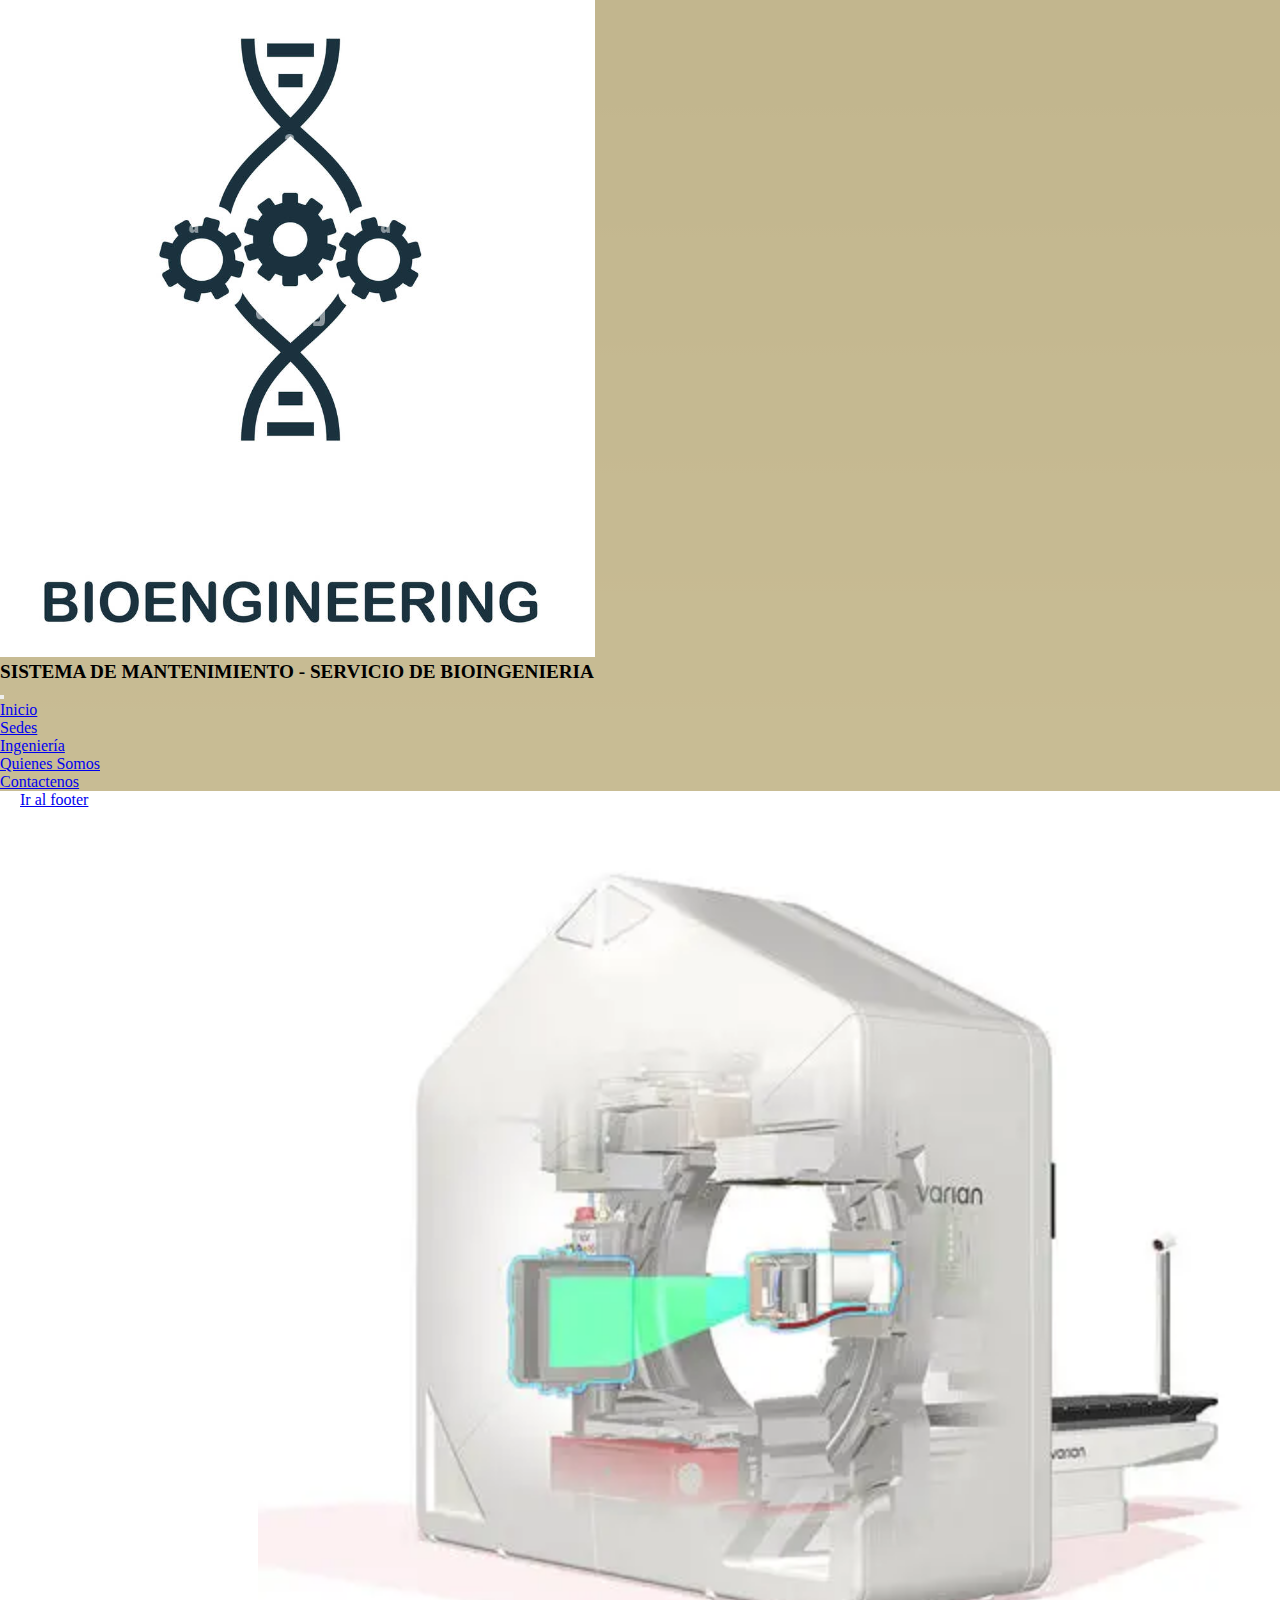
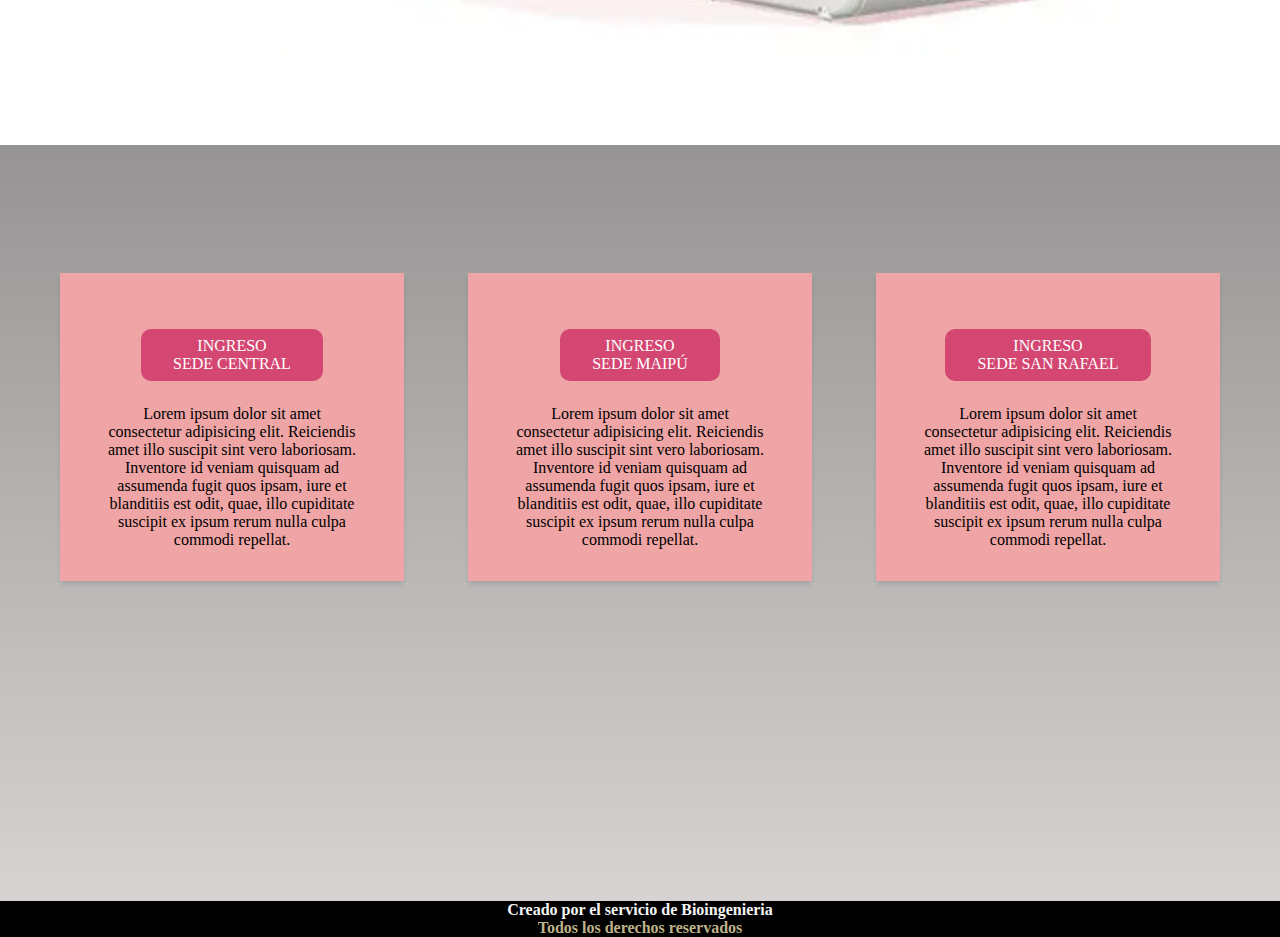
<file: index.html>
<!---->
<!DOCTYPE html>
<html lang="en">
<head>
    <meta charset="UTF-8">
    <meta http-equiv="X-UA-Compatible" content="IE=edge">
    <meta name="viewport" content="width=device-width, initial-scale=1.0">
    
<!-- TIPOGRAFIA -->
<link rel="preconnect" href="https://fonts.googleapis.com">
<link rel="preconnect" href="https://fonts.gstatic.com" crossorigin>
<link href="https://fonts.googleapis.com/css2?family=Roboto:wght@100;900&display=swap" rel="stylesheet">

<!-- CSS Bootstrap-->

<link href="https://cdn.jsdelivr.net/npm/bootstrap@5.2.0/dist/css/bootstrap.min.css" rel="stylesheet" integrity="sha384-gH2yIJqKdNHPEq0n4Mqa/HGKIhSkIHeL5AyhkYV8i59U5AR6csBvApHHNl/vI1Bx" crossorigin="anonymous">
      
<!-- Mi CSS -->
<link rel="stylesheet" href="css/styles.css">
<title>Septima_Entrega</title>

</head>
<body>
    
<!-- CUERPO DE MI HTML -->
<!-- Header -->
    <header class="container">
        <div class="row">
            <nav class="navbar navbar-expand-lg bg-menu">
                <div class="container-fluid">
                <a class="navbar-brand" href="">
                    <img src="images/logo.PNG" class="w-25" alt="Logo">
                </a>
                <h1 class="ecbz">
                    SISTEMA DE MANTENIMIENTO - SERVICIO DE BIOINGENIERIA
                </h1>
                <button class="navbar-toggler" type="button" data-bs-toggle="collapse" data-bs-target="#navbarSupportedContent" aria-controls="navbarSupportedContent" aria-expanded="false" aria-label="Toggle navigation">
                    <span class="navbar-toggler-icon"></span>
                </button>
                <div class="collapse navbar-collapse" id="navbarSupportedContent">
                    <ul class="navbar-nav me-auto mb-2 mb-lg-0">
                    <li class="nav-item">
                        <a class="nav-link" href="index.html">Inicio</a>
                    </li>
                    <li class="nav-item">
                        <a class="nav-link" href="pages/sedes.html">Sedes</a>
                    </li>
                    <li class="nav-item">
                        <a class="nav-link" href="pages/ingenieria.html">Ingeniería</a>
                    </li>
                    <li class="nav-item">
                        <a class="nav-link" href="pages/quienesSomos.html">Quienes Somos</a>
                    </li>
                    <li class="nav-item">
                        <a class="nav-link" href="pages/contactenos.html">Contactenos</a>
                    </li>
                    </ul>
                </div>
                </div>
            </nav>
        </div>
    </header>  
        
    <!-- Main Pagina Principal-->     

        <div class="main_ppal">
            <main>
                <div class="link">
                    <a href="#pie-de-pag">Ir al footer</a>
                </div> 
                
                <div class="imagen-p">
                    <img src="images/70440-13186156.webp" alt=" imagen de halcyon">
                </div>
            </main>
        </div>

    <!--Section Pagina Principal-->  
        
        <div class="section_ppal">
            <section class="tarjetas">
                <div class="tarjetas__caja">
                    <div class="tarjetas__btn"> Ingreso <br> Sede Central </div>
                    <p>Lorem ipsum dolor sit amet consectetur adipisicing elit. Reiciendis amet illo suscipit sint vero laboriosam. Inventore id veniam quisquam ad assumenda fugit quos ipsam, iure et blanditiis est odit, quae, illo cupiditate suscipit ex ipsum rerum nulla culpa commodi repellat.</p>
                </div>
                <div class="tarjetas__caja">
                    <div class="tarjetas__btn"> Ingreso <br> Sede Maipú   </div>
                    <p>Lorem ipsum dolor sit amet consectetur adipisicing elit. Reiciendis amet illo suscipit sint vero laboriosam. Inventore id veniam quisquam ad assumenda fugit quos ipsam, iure et blanditiis est odit, quae, illo cupiditate suscipit ex ipsum rerum nulla culpa commodi repellat.</p>
                </div>
                <div class="tarjetas__caja">
                    <div class="tarjetas__btn">Ingreso <br> Sede San Rafael </div>
                    <p>Lorem ipsum dolor sit amet consectetur adipisicing elit. Reiciendis amet illo suscipit sint vero laboriosam. Inventore id veniam quisquam ad assumenda fugit quos ipsam, iure et blanditiis est odit, quae, illo cupiditate suscipit ex ipsum rerum nulla culpa commodi repellat.</p>
                </div>
            </section>
        </div>

    <!-- Footer Gral-->    

        <div class="foot">
            <footer id="pie-de-pag"> 
                <h3> Creado por el servicio de Bioingenieria </h3>
                <h4>Todos los derechos reservados </h4>
            </footer>
        </div>
    </div>
    
<!-- LINK DE JS Bootstrap -->
<!-- JavaScript Bundle with Popper -->
<script src="https://cdn.jsdelivr.net/npm/bootstrap@5.2.0/dist/js/bootstrap.bundle.min.js" integrity="sha384-A3rJD856KowSb7dwlZdYEkO39Gagi7vIsF0jrRAoQmDKKtQBHUuLZ9AsSv4jD4Xa" crossorigin="anonymous"></script>

</body>
</html>
</file>
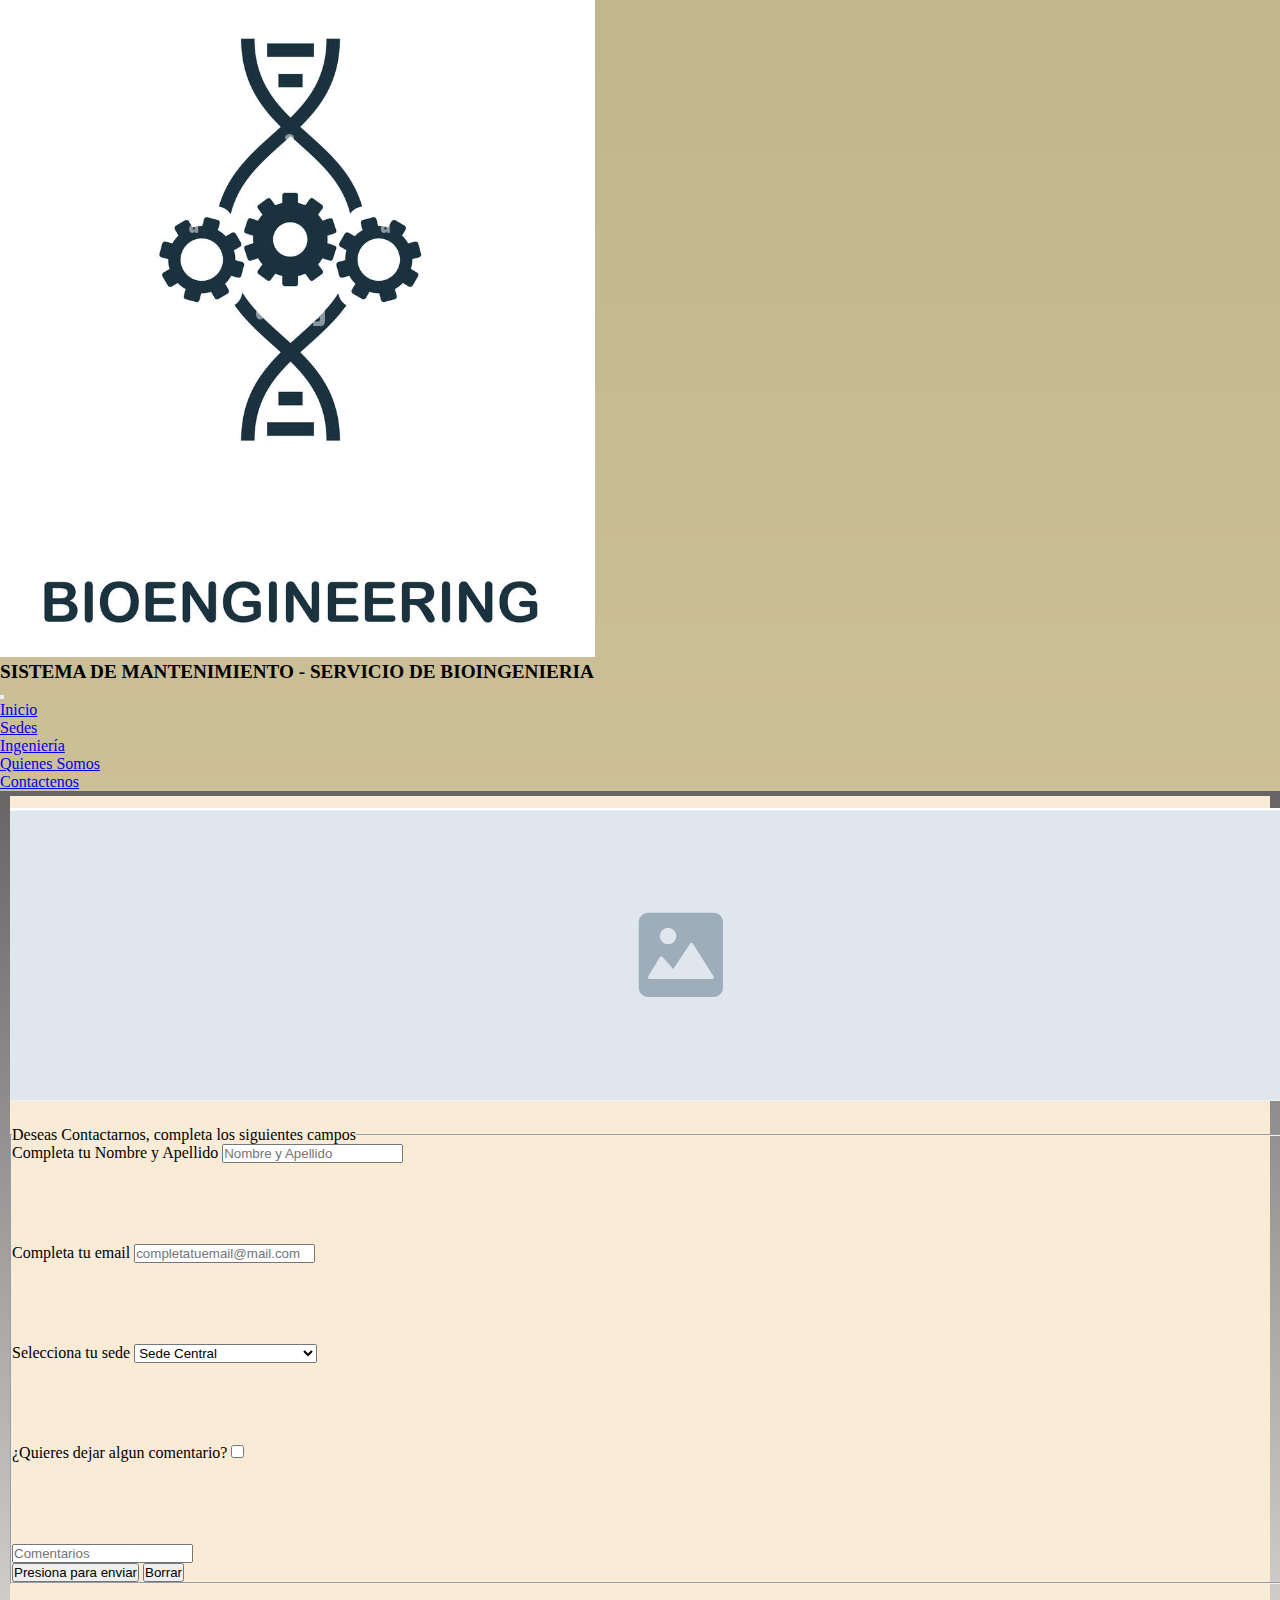
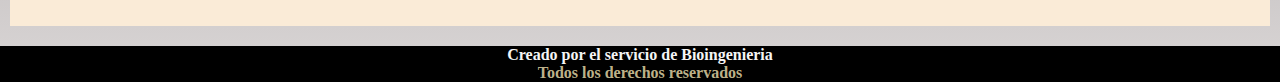
<file: pages/contactenos.html>
<!DOCTYPE html>
<html lang="en">
<head>
    <meta charset="UTF-8">
    <meta http-equiv="X-UA-Compatible" content="IE=edge">
    <meta name="viewport" content="width=device-width, initial-scale=1.0">


<!-- CSS Bootstrap-->
<link href="https://cdn.jsdelivr.net/npm/bootstrap@5.2.0/dist/css/bootstrap.min.css" rel="stylesheet" integrity="sha384-gH2yIJqKdNHPEq0n4Mqa/HGKIhSkIHeL5AyhkYV8i59U5AR6csBvApHHNl/vI1Bx" crossorigin="anonymous">
      
<!-- Mi CSS -->
<link rel="stylesheet" href="../css/styles.css">
<title>Contactenos-SitemaMantenimiento</title>

</head>
<body>
<!-- CUERPO DE MI HTML -->
<!-- Header -->
<header class="container">
    <div class="row">
        <nav class="navbar navbar-expand-lg bg-menu">
            <div class="container-fluid">
            <a class="navbar-brand" href="">
                <img src="../images/logo.PNG" class="w-25" alt="Logo">
            </a>
            <h1 class="ecbz">
                SISTEMA DE MANTENIMIENTO - SERVICIO DE BIOINGENIERIA
            </h1>
            <button class="navbar-toggler" type="button" data-bs-toggle="collapse" data-bs-target="#navbarSupportedContent" aria-controls="navbarSupportedContent" aria-expanded="false" aria-label="Toggle navigation">
                <span class="navbar-toggler-icon"></span>
            </button>
            <div class="collapse navbar-collapse" id="navbarSupportedContent">
                <ul class="navbar-nav me-auto mb-2 mb-lg-0">
                <li class="nav-item">
                    <a class="nav-link" href="../index.html">Inicio</a>
                </li>
                <li class="nav-item">
                    <a class="nav-link" href="../pages/sedes.html">Sedes</a>
                </li>
                <li class="nav-item">
                    <a class="nav-link" href="../pages/ingenieria.html">Ingeniería</a>
                </li>
                <li class="nav-item">
                    <a class="nav-link" href="../pages/quienesSomos.html">Quienes Somos</a>
                </li>
                <li class="nav-item">
                    <a class="nav-link" href="../pages/contactenos.html">Contactenos</a>
                </li>
                </ul>
            </div>
            </div>
        </nav>
    </div>
</header>  

<!--main -->
    <div class="cont_main">
        <div class="cont_img">
            <img src="../images/jpg-apaisada.PNG" alt="Imagen de presentación">
        </div>
        <div class="cont_sec">
            <div class="formulario">   
                <form>
                    <fieldset class="field">
                        <legend> Deseas Contactarnos, completa los siguientes campos</legend>

                        <div class="name">
                            <label for="nombre">
                                    Completa tu Nombre y Apellido
                            </label>
                            <input type="text"
                            name="nombre"
                            id="nombre" placeholder="Nombre y Apellido">
                        </div>

                        <div class="mail">
                            <label for="email">
                                Completa tu email
                        </label>
                        <input type="email" name="email" 
                        id="email" placeholder="completatuemail@mail.com">
                        </div>

                        <div class="place">
                            <label for="sede">
                                Selecciona tu sede
                            </label>
                            <select name="" id="">
                                <option value="Sede Central"> Sede Central</option>
                                <option value="Sede Hospital el Carmen"> Sede Hospital el Carmen </option>
                                <option value="Sede Hospital Italiano"> Sede Hospital Italiano </option>
                                <option value="Sede Hospital Universiario"> Sede Hospital Universitario </option>
                            </select>
                        </div>

                        <div class="option">
                            <label for="¿Quieres dejar algun comentario?">
                                ¿Quieres dejar algun comentario?
                            </label>
                            <input type="checkbox"
                            name="Comentarios"
                            id="¿Quieres dejar algun comentario?" placeholder="Comentarios">
                        </div>
                    
                        <div>
                            <input type="text"
                            placeholder="Comentarios">
                        </div>
                        <div>
                            <input type="submit" value="Presiona para enviar">
                            <input type="reset" value="Borrar">
                        </div>
                    </fieldset>
                </form>
            </div>
        </div>
    </div>         

    <!-- Footer Gral-->    
    <div class="foot">
        <footer id="pie-de-pag"> 
            <h3> Creado por el servicio de Bioingenieria </h3>
            <h4>Todos los derechos reservados </h4>
        </footer>
    </div>
</div>

<!-- LINK DE JS Bootstrap -->
<!-- JavaScript Bundle with Popper -->
<script src="https://cdn.jsdelivr.net/npm/bootstrap@5.2.0/dist/js/bootstrap.bundle.min.js" integrity="sha384-A3rJD856KowSb7dwlZdYEkO39Gagi7vIsF0jrRAoQmDKKtQBHUuLZ9AsSv4jD4Xa" crossorigin="anonymous"></script>

</body>
</html>
</file>
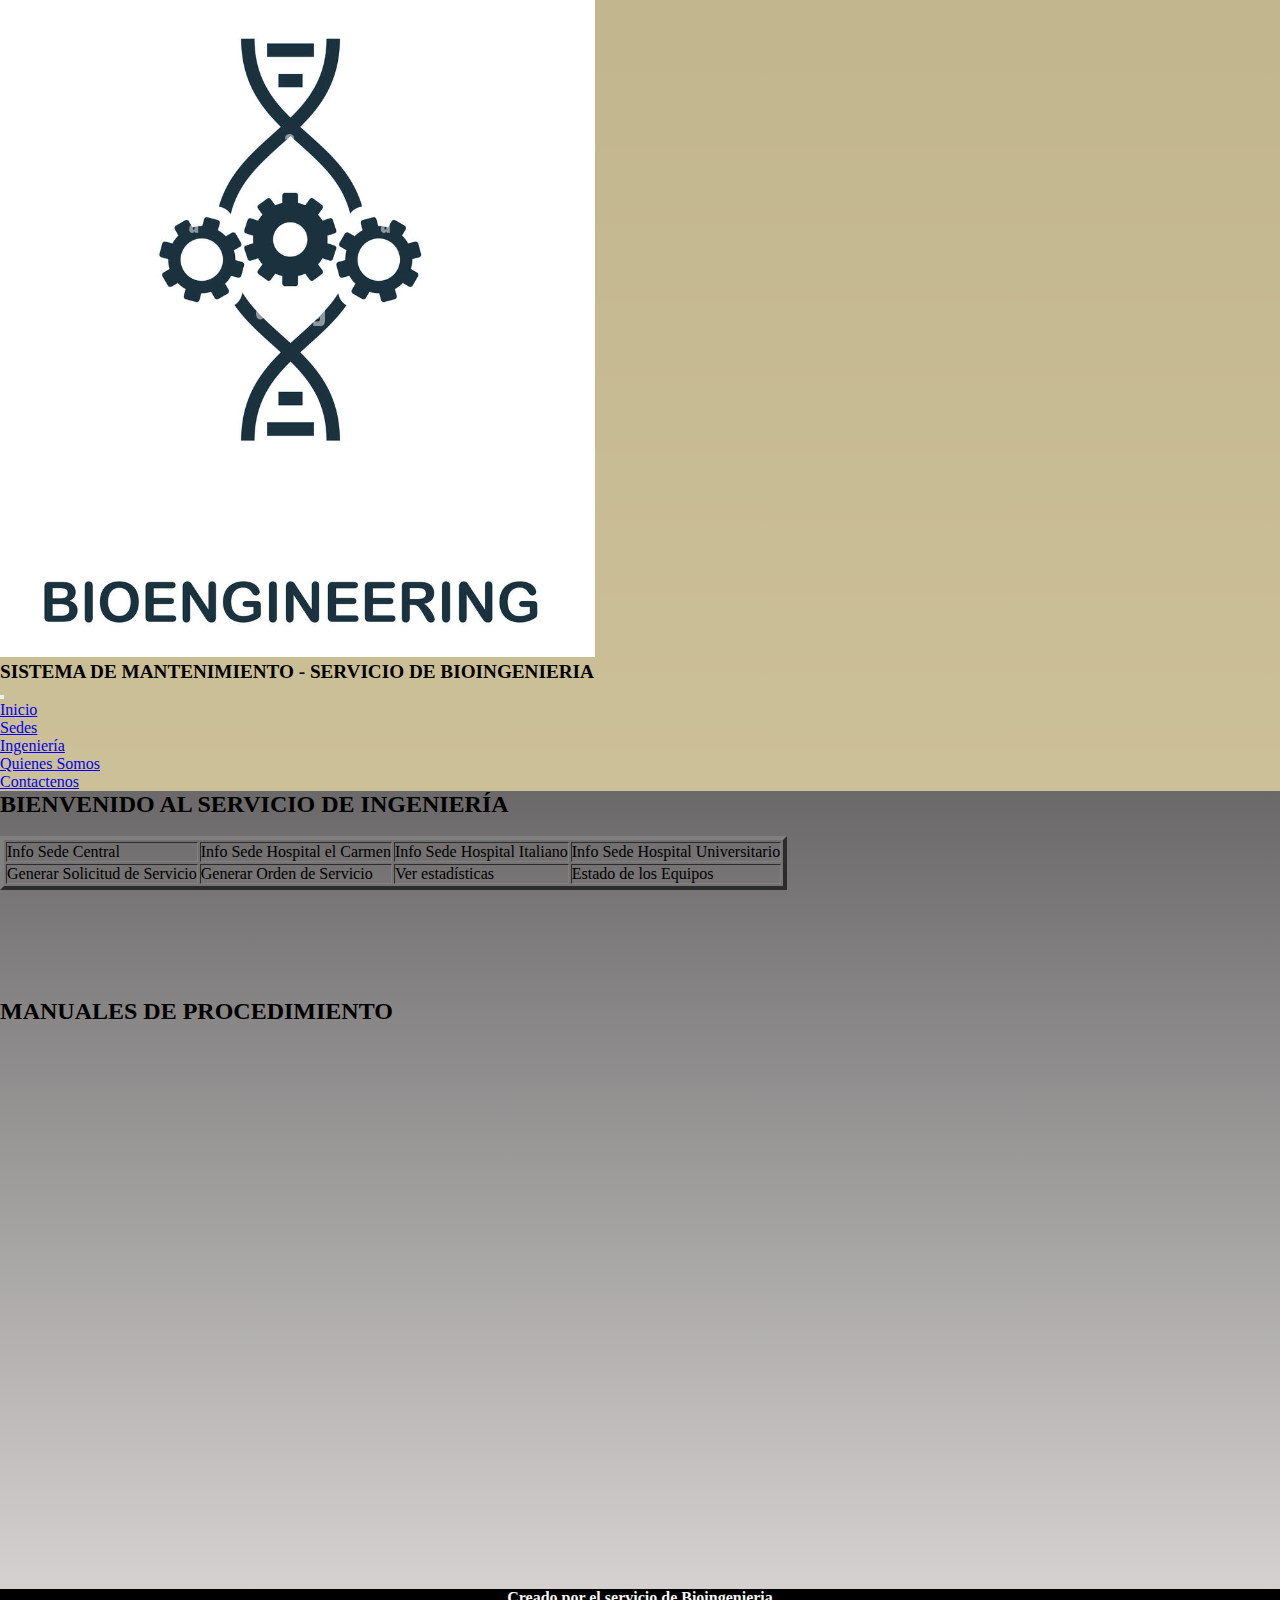
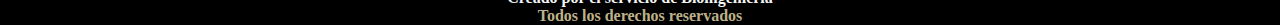
<file: pages/ingenieria.html>
<!DOCTYPE html>
<html lang="en">
<head>
    <meta charset="UTF-8">
    <meta http-equiv="X-UA-Compatible" content="IE=edge">
    <meta name="viewport" content="width=device-width, initial-scale=1.0">

<!-- CSS Bootstrap-->
<link href="https://cdn.jsdelivr.net/npm/bootstrap@5.2.0/dist/css/bootstrap.min.css" rel="stylesheet" integrity="sha384-gH2yIJqKdNHPEq0n4Mqa/HGKIhSkIHeL5AyhkYV8i59U5AR6csBvApHHNl/vI1Bx" crossorigin="anonymous">

<!-- Mi CSS -->
<link rel="stylesheet" href="../css/styles.css">
<title>Ingenieria</title>

</head>
<body>
<!-- CUERPO DE MI HTML -->
<!-- Header -->
    <header class="container">
        <div class="row">
            <nav class="navbar navbar-expand-lg bg-menu">
                <div class="container-fluid">
                <a class="navbar-brand" href="">
                    <img src="../images/logo.PNG" class="w-25" alt="Logo">
                </a>
                <h1 class="ecbz">
                    SISTEMA DE MANTENIMIENTO - SERVICIO DE BIOINGENIERIA
                </h1>
                <button class="navbar-toggler" type="button" data-bs-toggle="collapse" data-bs-target="#navbarSupportedContent" aria-controls="navbarSupportedContent" aria-expanded="false" aria-label="Toggle navigation">
                    <span class="navbar-toggler-icon"></span>
                </button>
                <div class="collapse navbar-collapse" id="navbarSupportedContent">
                    <ul class="navbar-nav me-auto mb-2 mb-lg-0">
                    <li class="nav-item">
                        <a class="nav-link" href="../index.html">Inicio</a>
                    </li>
                    <li class="nav-item">
                        <a class="nav-link" href="../pages/sedes.html">Sedes</a>
                    </li>
                    <li class="nav-item">
                        <a class="nav-link" href="../pages/ingenieria.html">Ingeniería</a>
                    </li>
                    <li class="nav-item">
                        <a class="nav-link" href="../pages/quienesSomos.html">Quienes Somos</a>
                    </li>
                    <li class="nav-item">
                        <a class="nav-link" href="../pages/contactenos.html">Contactenos</a>
                    </li>
                    </ul>
                </div>
                </div>
            </nav>
        </div>
    </header>  

    <header>
        <h2> BIENVENIDO AL SERVICIO DE INGENIERÍA </h2>
    </header>

    <table border="4"> 
        <tbody> 
            <tr> 
                <td>  Info Sede Central  </td> 
                <td>  Info Sede Hospital el Carmen  </td>
                <td>  Info Sede Hospital Italiano  </td>
                <td>  Info Sede Hospital Universitario  </td>
            </tr>
            <br>
            <tr>
                <td> Generar Solicitud de Servicio </td>
                <td> Generar Orden de Servicio </td>
                <td> Ver estadísticas </td>
                <td> Estado de los Equipos </td>
            </tr>
        </tbody>
    </table>
<br><br><br><br><br><br>

<h2> MANUALES DE PROCEDIMIENTO </h2>

    <iframe width="1080" height="560" src="https://www.youtube.com/embed/iLgzxG7j40U" title="YouTube video player" frameborder="0" allow="accelerometer; autoplay; clipboard-write; encrypted-media; gyroscope; picture-in-picture" allowfullscreen></iframe>

    <!-- Footer Gral-->    

    <div class="foot">
        <footer id="pie-de-pag"> 
            <h3> Creado por el servicio de Bioingenieria </h3>
            <h4>Todos los derechos reservados </h4>
        </footer>
    </div>
</div>

<!-- LINK DE JS Bootstrap -->
<!-- JavaScript Bundle with Popper -->
<script src="https://cdn.jsdelivr.net/npm/bootstrap@5.2.0/dist/js/bootstrap.bundle.min.js" integrity="sha384-A3rJD856KowSb7dwlZdYEkO39Gagi7vIsF0jrRAoQmDKKtQBHUuLZ9AsSv4jD4Xa" crossorigin="anonymous"></script>

</body>
</html>
</file>
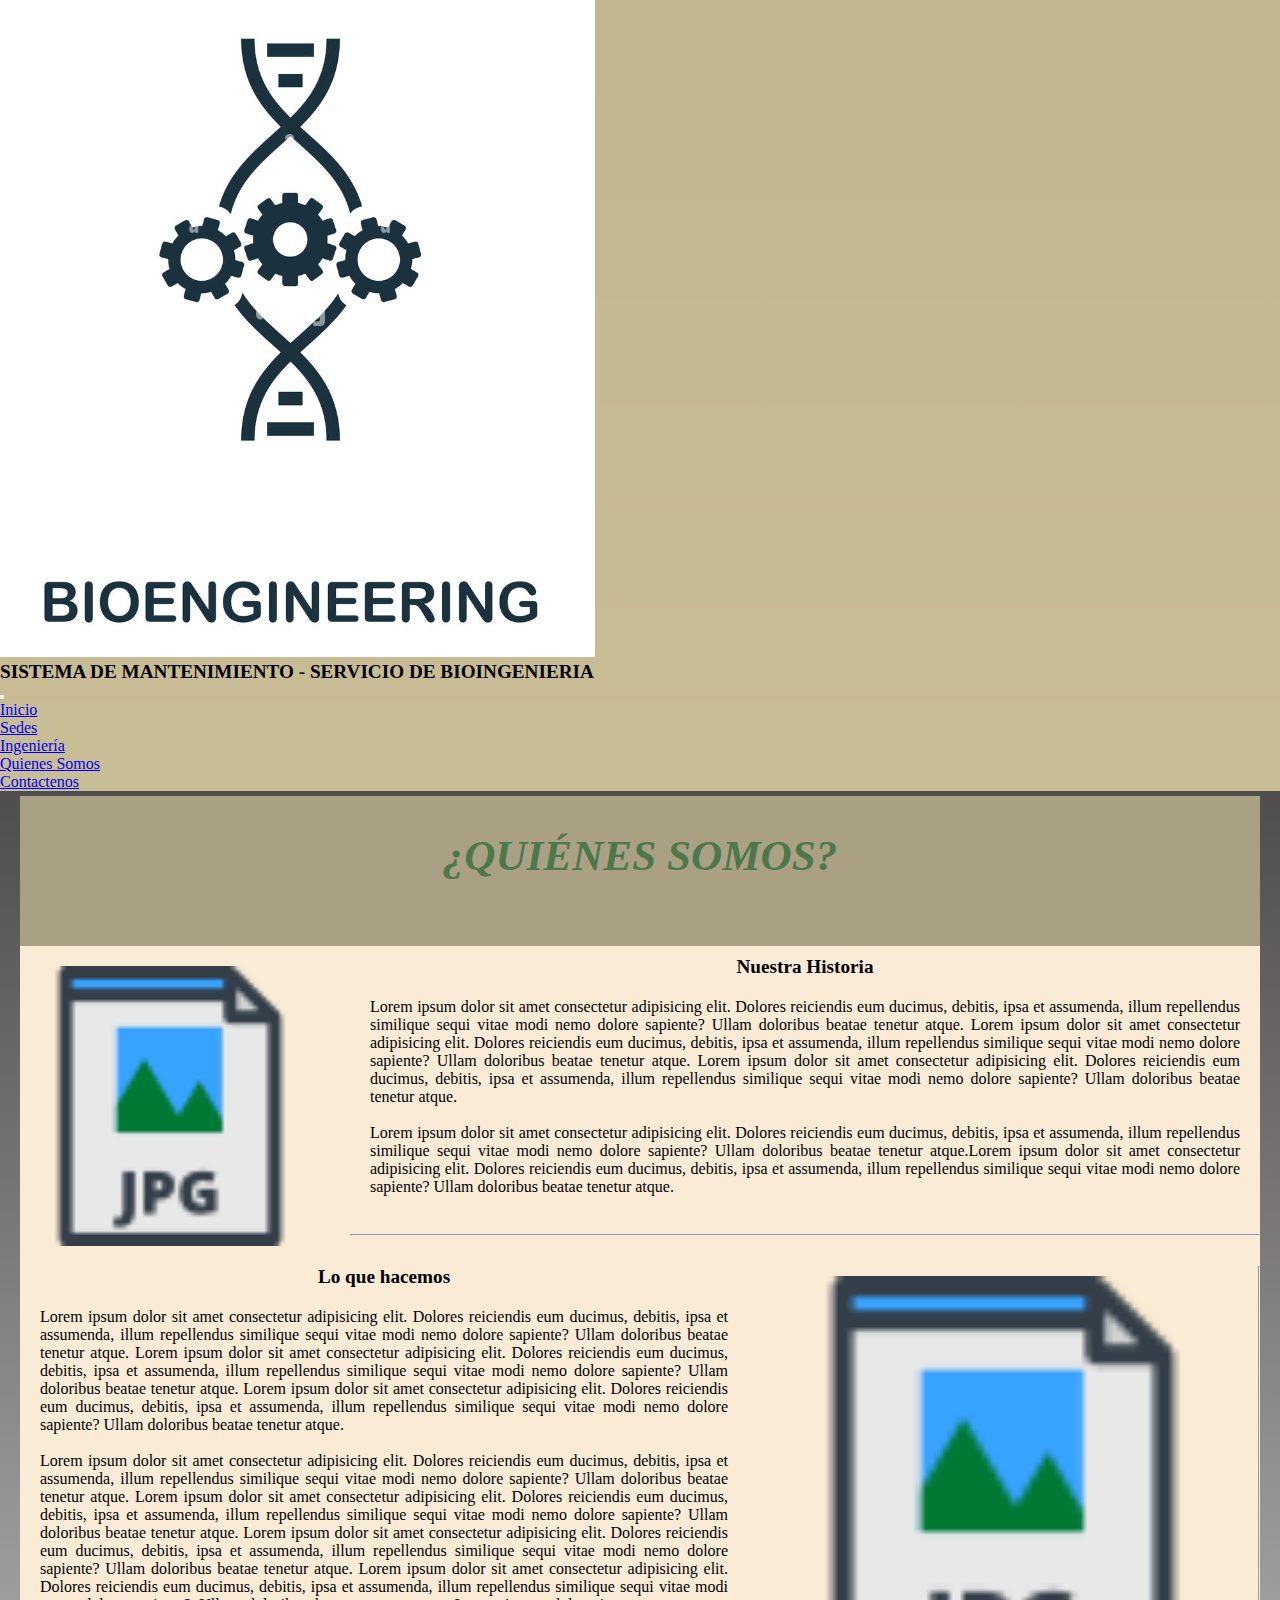
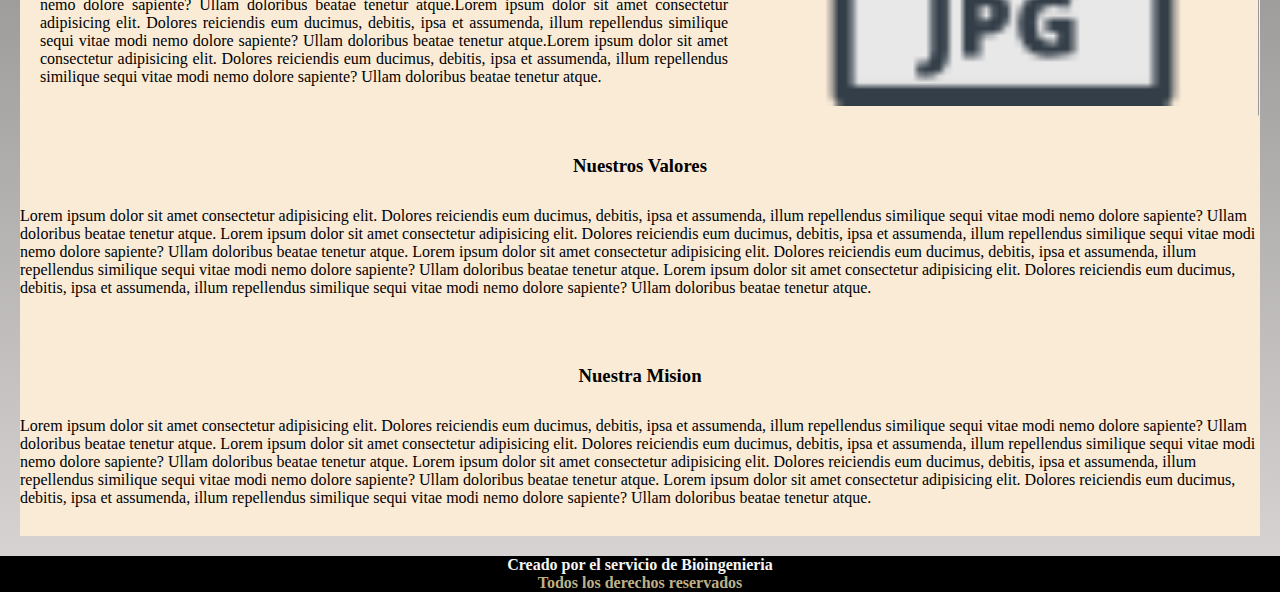
<file: pages/quienesSomos.html>
<!DOCTYPE html>
<html lang="en">
<head>
    <meta charset="UTF-8">
    <meta http-equiv="X-UA-Compatible" content="IE=edge">
    <meta name="viewport" content="width=device-width, initial-scale=1.0">

<!-- CSS Bootstrap-->
<link href="https://cdn.jsdelivr.net/npm/bootstrap@5.2.0/dist/css/bootstrap.min.css" rel="stylesheet" integrity="sha384-gH2yIJqKdNHPEq0n4Mqa/HGKIhSkIHeL5AyhkYV8i59U5AR6csBvApHHNl/vI1Bx" crossorigin="anonymous">
   
<!-- Mi CSS -->
<link rel="stylesheet" href="../css/styles.css">
<title>Quienes_Somos</title>

</head>
<body>
   
<!-- CUERPO DE MI HTML -->
<!-- Header -->
    <header class="container">
        <div class="row">
            <nav class="navbar navbar-expand-lg bg-menu">
                <div class="container-fluid">
                <a class="navbar-brand" href="">
                    <img src="../images/logo.PNG" class="w-25" alt="Logo">
                </a>
                <h1 class="ecbz">
                    SISTEMA DE MANTENIMIENTO - SERVICIO DE BIOINGENIERIA
                </h1>
                <button class="navbar-toggler" type="button" data-bs-toggle="collapse" data-bs-target="#navbarSupportedContent" aria-controls="navbarSupportedContent" aria-expanded="false" aria-label="Toggle navigation">
                    <span class="navbar-toggler-icon"></span>
                </button>
                <div class="collapse navbar-collapse" id="navbarSupportedContent">
                    <ul class="navbar-nav me-auto mb-2 mb-lg-0">
                    <li class="nav-item">
                        <a class="nav-link" href="../index.html">Inicio</a>
                    </li>
                    <li class="nav-item">
                        <a class="nav-link" href="../pages/sedes.html">Sedes</a>
                    </li>
                    <li class="nav-item">
                        <a class="nav-link" href="../pages/ingenieria.html">Ingeniería</a>
                    </li>
                    <li class="nav-item">
                        <a class="nav-link" href="../pages/quienesSomos.html">Quienes Somos</a>
                    </li>
                    <li class="nav-item">
                        <a class="nav-link" href="../pages/contactenos.html">Contactenos</a>
                    </li>
                    </ul>
                </div>
                </div>
            </nav>
        </div>
    </header>  
                
    <!-- Main -->

        <div class="main_qs">

            <div class="box1">
                <h2> ¿QUIÉNES SOMOS? </h2>
            </div>
            
            <div class="box2">
                <img src="../images/jpg.png" alt="Imagen de Muestra">
                <div>
                    <h3>Nuestra Historia</h3>
                    <p>
                        Lorem ipsum dolor sit amet consectetur adipisicing elit. Dolores reiciendis eum ducimus, debitis, ipsa et assumenda, illum repellendus similique sequi vitae modi nemo dolore sapiente? Ullam doloribus beatae tenetur atque.
                        Lorem ipsum dolor sit amet consectetur adipisicing elit. Dolores reiciendis eum ducimus, debitis, ipsa et assumenda, illum repellendus similique sequi vitae modi nemo dolore sapiente? Ullam doloribus beatae tenetur atque.
                        Lorem ipsum dolor sit amet consectetur adipisicing elit. Dolores reiciendis eum ducimus, debitis, ipsa et assumenda, illum repellendus similique sequi vitae modi nemo dolore sapiente? Ullam doloribus beatae tenetur atque.
                        <br><br>
                        Lorem ipsum dolor sit amet consectetur adipisicing elit. Dolores reiciendis eum ducimus, debitis, ipsa et assumenda, illum repellendus similique sequi vitae modi nemo dolore sapiente? Ullam doloribus beatae tenetur atque.Lorem ipsum dolor sit amet consectetur adipisicing elit. Dolores reiciendis eum ducimus, debitis, ipsa et assumenda, illum repellendus similique sequi vitae modi nemo dolore sapiente? Ullam doloribus beatae tenetur atque.
                        <br><br>
                    </p>
                    <hr>
                </div> 
            </div> 

            <div class="box3">
                <div>
                    <h3> Lo que hacemos </h3>
                    <p>
                        Lorem ipsum dolor sit amet consectetur adipisicing elit. Dolores reiciendis eum ducimus, debitis, ipsa et assumenda, illum repellendus similique sequi vitae modi nemo dolore sapiente? Ullam doloribus beatae tenetur atque.
                        Lorem ipsum dolor sit amet consectetur adipisicing elit. Dolores reiciendis eum ducimus, debitis, ipsa et assumenda, illum repellendus similique sequi vitae modi nemo dolore sapiente? Ullam doloribus beatae tenetur atque.
                        Lorem ipsum dolor sit amet consectetur adipisicing elit. Dolores reiciendis eum ducimus, debitis, ipsa et assumenda, illum repellendus similique sequi vitae modi nemo dolore sapiente? Ullam doloribus beatae tenetur atque.
                        <br>
                        <br>
                        Lorem ipsum dolor sit amet consectetur adipisicing elit. Dolores reiciendis eum ducimus, debitis, ipsa et assumenda, illum repellendus similique sequi vitae modi nemo dolore sapiente? Ullam doloribus beatae tenetur atque.
                        Lorem ipsum dolor sit amet consectetur adipisicing elit. Dolores reiciendis eum ducimus, debitis, ipsa et assumenda, illum repellendus similique sequi vitae modi nemo dolore sapiente? Ullam doloribus beatae tenetur atque.
                        Lorem ipsum dolor sit amet consectetur adipisicing elit. Dolores reiciendis eum ducimus, debitis, ipsa et assumenda, illum repellendus similique sequi vitae modi nemo dolore sapiente? Ullam doloribus beatae tenetur atque.
                        Lorem ipsum dolor sit amet consectetur adipisicing elit. Dolores reiciendis eum ducimus, debitis, ipsa et assumenda, illum repellendus similique sequi vitae modi nemo dolore sapiente? Ullam doloribus beatae tenetur atque.Lorem ipsum dolor sit amet consectetur adipisicing elit. Dolores reiciendis eum ducimus, debitis, ipsa et assumenda, illum repellendus similique sequi vitae modi nemo dolore sapiente? Ullam doloribus beatae tenetur atque.Lorem ipsum dolor sit amet consectetur adipisicing elit. Dolores reiciendis eum ducimus, debitis, ipsa et assumenda, illum repellendus similique sequi vitae modi nemo dolore sapiente? Ullam doloribus beatae tenetur atque.
                    </p>
                </div> 
                <img src="../images/jpg.png" alt="Imagen de Muestra">
                <hr>
            </div> 

            <div class="box4">
                <h3> Nuestros Valores </h3>
                <p>
                    Lorem ipsum dolor sit amet consectetur adipisicing elit. Dolores reiciendis eum ducimus, debitis, ipsa et assumenda, illum repellendus similique sequi vitae modi nemo dolore sapiente? Ullam doloribus beatae tenetur atque.
                    Lorem ipsum dolor sit amet consectetur adipisicing elit. Dolores reiciendis eum ducimus, debitis, ipsa et assumenda, illum repellendus similique sequi vitae modi nemo dolore sapiente? Ullam doloribus beatae tenetur atque.
                    Lorem ipsum dolor sit amet consectetur adipisicing elit. Dolores reiciendis eum ducimus, debitis, ipsa et assumenda, illum repellendus similique sequi vitae modi nemo dolore sapiente? Ullam doloribus beatae tenetur atque.
                    Lorem ipsum dolor sit amet consectetur adipisicing elit. Dolores reiciendis eum ducimus, debitis, ipsa et assumenda, illum repellendus similique sequi vitae modi nemo dolore sapiente? Ullam doloribus beatae tenetur atque.
    
                </p> 
            </div> 

            <div class="box5">
                <h3> Nuestra Mision </h3>
                <p>
                    Lorem ipsum dolor sit amet consectetur adipisicing elit. Dolores reiciendis eum ducimus, debitis, ipsa et assumenda, illum repellendus similique sequi vitae modi nemo dolore sapiente? Ullam doloribus beatae tenetur atque.
                    Lorem ipsum dolor sit amet consectetur adipisicing elit. Dolores reiciendis eum ducimus, debitis, ipsa et assumenda, illum repellendus similique sequi vitae modi nemo dolore sapiente? Ullam doloribus beatae tenetur atque.
                    Lorem ipsum dolor sit amet consectetur adipisicing elit. Dolores reiciendis eum ducimus, debitis, ipsa et assumenda, illum repellendus similique sequi vitae modi nemo dolore sapiente? Ullam doloribus beatae tenetur atque.
                    Lorem ipsum dolor sit amet consectetur adipisicing elit. Dolores reiciendis eum ducimus, debitis, ipsa et assumenda, illum repellendus similique sequi vitae modi nemo dolore sapiente? Ullam doloribus beatae tenetur atque.
                </p> 
            </div>
        </div>

        <!-- Footer Gral-->    

        <div class="foot">
            <footer id="pie-de-pag"> 
                <h3> Creado por el servicio de Bioingenieria </h3>
                <h4>Todos los derechos reservados </h4>
            </footer>
        </div>
    </div> 
    
<!-- LINK DE JS Bootstrap -->
<!-- JavaScript Bundle with Popper -->
<script src="https://cdn.jsdelivr.net/npm/bootstrap@5.2.0/dist/js/bootstrap.bundle.min.js" integrity="sha384-A3rJD856KowSb7dwlZdYEkO39Gagi7vIsF0jrRAoQmDKKtQBHUuLZ9AsSv4jD4Xa" crossorigin="anonymous"></script>

</body>
</html>
</file>
<file: css/styles.css>
/* Cuerpo Principal*/

*{
    margin: 0;
    padding: 0%;
    box-sizing: border-box;
}

.bg-menu{
   background-color:hsla(46,42%,73%,.9) ;
}
.ecbz{
   font-size: larger;
   justify-self: left;
}
.p-sedes{
   text-align: justify;
   tex
}

body{
     background: linear-gradient(to top,rgb(218, 214, 214),black);
}

.main_html{   
   display: grid;
   grid-area: 
            "head head head"
            "main_ppal main_ppal main_ppal"
            "secction_ppal secction_ppal secction_ppal"
            "foot foot foot";
}

/* Encabezado */

.head{
   grid-area: head;
   background-color: hsla(46,42%,73%,.9);
}
.header{
   display: grid;
   align-items: center;
   justify-items: center;
   margin-left: 5px;
   grid-template-columns: 0.5fr 3.5fr 3.5fr 0.5fr;
   gap: 5px;
   border-bottom: 2px solid rgba(18, 14, 2, 0.9);
   position: sticky;
}

.header_logo{
   height: 90%;
   width: 100%;
   border-style: solid
}
   
.header_titulo{
   margin-left: 10px;
   font-size: 20px;
   font-family: 'Franklin Gothic Medium', 'Arial Narrow', Arial, sans-serif;
   text-align: center;
}

.header_menu ul{
   list-style-type: none;
}
  
.header_menu ul li {
   display: inline-block;
   padding: 1rem;
   font-family: 'Poppins', sans-serif;
}
  
.header_btn{
   display: inline-block;
   background-color: rgb(130, 133, 136);
   color: white;
   padding: 0.5rem 5rem 0.5rem 0.5rem;
   border-radius: 10px;
   text-align: left;
   margin-right: 1rem;
}
.header_btn:hover{
   background-color: brown;
}


/* Contenido Index */

.main_ppal{
   grid-area: main_ppal;
  }
main{
   display: flex;
   gap: 170px;
   justify-items: center;
   background-color: white;
}
main a{
   margin-left: 20px;
}
main img{
   width: 200%;
   
}
.section_ppal{
   grid-area: section_ppal;
}

.tarjetas{
   display: flex;
   justify-content: center;
   align-items: center;
   margin-bottom: 20rem;
   margin-top: 8rem;
   gap: 4rem;
   text-align: center;
}
   
.tarjetas__caja{
   width: 344px;
   background-color: rgb(239, 165, 165);
   box-shadow: rgba(0, 0, 0, 0.1) 0px 4px 6px -1px, rgba(0, 0, 0, 0.06) 0px 2px 4px -1px;
   padding: 2rem 3rem;
}
  
.tarjetas__btn{
   display: inline-block;
   background-color: rgba(208, 59, 109, 0.893);
   color: white;
   text-transform: uppercase;
   padding: 0.5rem 2rem;
   border-radius: 10px;
   margin: 1.5rem 0rem;
}
.tarjetas__btn:hover{
   transform: scale(1.05);
   background-color: darkgrey;
}

.foot{
   grid-area: foot;
   background-color: black;
   color: whitesmoke;
   text-align: center;
}
.footi{
    color: whitesmoke;
   text-align: center;
}

footer h3{
   font-size: medium;
   text-align: center;
}

footer h4{
   font-size: medium;
   text-align: center;
   color: hsla(46,42%,73%,.9);
}

/* Pagina quienes somos*/

.main_qs{
   display: grid;
   grid-template-columns: 1fr 3fr;
   grid-template-rows: 150px 300px 450px 200px 200px;
   gap: 10px;
   margin: 5px 20px 20px 20px;
   grid-template-areas: "box1 box1"
                        "box2 box2"
                        "box3 box3"
                        "box4 box4"
                        "box5 box5";
   background-color: antiquewhite;
   
}
.box1{
   grid-area: box1;
   background-color: rgba(161, 153, 124, 0.9);
   text-align: center;
   align-self: stretch;
   font-size: 180%;
}
.box1 h2{
   color: rgb(76, 120, 76);
   font-style: oblique;
   text-decoration: solid;
   margin-top: 35px;
}
.box2{
   grid-area: box2;
   display: flex;
   column-gap: 30px;
   justify-items: center;
}
.box2 div h3{
   text-align: center;
   font-size: larger;
   margin-bottom: 20px;
}
.box2 div p{
   text-align: justify;
   margin: 20px;
}
.box2 img{
   margin: 10px;
}
.box3{
   grid-area: box3;
   display: flex;
   column-gap: 30px;
}
.box3 div p{
   text-align: justify;
   margin: 20px;
}
.box3 div h3{
   text-align: center;
   font-size: larger;
   margin-bottom: 20px;
}
.box3 img{
   margin: 10px;
}
.box4{
   grid-area: box4;
   display: flex;
   flex-direction: column;
   justify-content: space-evenly;
   align-items: center;
}
.box5{
   grid-area: box5;
   display: flex;
   flex-direction: column;
   justify-content: space-evenly;
   align-items: center;
 }


 /* Pagina Contactenos*/
 .cont_main{
   display: grid;
   justify-content: stretch;
   grid-template-columns: auto;
   grid-template-rows: 320px 500px ;
   gap: 10px;
   margin: 5px 10px 20px 10px;
   grid-template-areas: "cont_img"
                        "cont_sec";
  background-color: antiquewhite;
}
.cont_img{
   grid-area: cont_img;
   align-self: center;
   justify-self: center;
}

.field{
   grid-area: cont_sec;
   display: grid;
   grid-template-columns: auto;
   grid-template-rows: repeat(4,100px);
   grid-template-areas: "name"
                        "mail"
                        "place"
                        "option";
}
.name{
   grid-area: name;
}
.mail{
   grid-area: mail;
}
.place{
   grid-area: place;
}
.option{
   grid-area: option;
}


/* Media Qeries */

@media screen and (min-width:320px) and (max-width:700px){
   .head{
      grid-area: head;
      background-color: rgba(157, 158, 215, 0.9);
   }

   .header{
      display:grid;
      grid-template-columns: 1fr 2.5fr;
      grid-template-rows: 90px 40px;
      gap: 0;
      align-items: center;
      justify-items: end;
      grid-template-areas: "header_logo header_titulo"
                           "header_btn header_menu";

      border-bottom: 2px solid rgba(18, 14, 2, 0.9);
      position: sticky;
   }
   
   .header_logo{
      align-self: center;
      justify-self: center;
      width: 35%;
      border-style: solid;
   }
        
   .header_titulo{
      font-size: smaller;
      font-family: 'Franklin Gothic Medium', 'Arial Narrow', Arial, sans-serif;
      text-align: left;
      margin-top: 0.5rem;
   }
   
   .header_menu ul{
      display: flex;
      list-style-type: none;
      margin-left: 5px;
   }
     
   .header_menu ul li {
      padding: 0.3rem;
      border-bottom: 1.5rem;
      background-color: azure;
      font-weight: bold;
      font-size: 0.5em;
      font-family: 'Poppins', sans-serif;
   }
     
   .header_btn{
      display: inline-block;
      background-color: rgb(130, 133, 136);
      color: white;
      padding: 0.2rem 2.5rem 0.2rem 0.2rem;
      border-radius: 10px;
      text-align: left;
      margin-right: 1rem;
      font-size: x-small;
   }

   .link{
      display: none;
   }

   main img{
      width: 75%;
      
   }
   .section_ppal{
      grid-area: section_ppal;
   }
   
   .tarjetas{
      display: flex;
      flex-direction: column;
      justify-content: center;
      align-items: center;
      margin-bottom: 2rem;
      margin-top: 2rem;
      gap: 1.5rem;
      text-align: center;
      font-size: x-small;
   }
      
   .tarjetas__caja{
      height: 200px;
      width: 300px;
      background-color: rgb(239, 165, 165);
      padding: 1rem 1.5rem;
   }
     
   .tarjetas__btn{
      display: inline-block;
      background-color: rgba(208, 59, 109, 0.893);
      color: white;
      text-transform: uppercase;
      padding: 0.5rem 2rem;
      border-radius: 10px;
      font-size: smaller;
   }

   .main_qs{
      display: flex;
      flex-direction: column;
      background-color: antiquewhite;
   }
   .box2 div h3{
      text-align: center;
      font-size: small;
      margin-bottom: 20px;
   }
   .box2 div p{
      height: 320px;
      width: 200px;
      font-size: x-small;
      text-align: justify;
      margin: 10px;
   }
   .box2 img{
      height: 40%;
      width: 40%;
      margin: 5px;
      align-self: center;
   }

   .box3{
      display: flex;
      flex-direction: column;
      align-items: center;
   }
  
   .box3 div h3{
      text-align: center;
      font-size: small;
      margin-bottom: 20px;
   }
   .box3 div p{
      height: 300px;
      width: 380px;
      font-size: x-small;
      text-align: justify;
      margin: 5px;
   }
   .box3 img{
      height: 60%;
      width: 90%;
      align-self: stretch;
      margin-bottom: 10px;
   }
   .box4{
      grid-area: box4;
      display: flex;
      flex-direction: column;
      justify-content: space-evenly;
      align-items: center;
      font-size: x-small;
   }
   .box5{
      grid-area: box5;
      display: flex;
      flex-direction: column;
      justify-content: space-evenly;
      align-items: center;
      font-size: x-small;
    }



}

@media screen and (min-width:701px) and (max-width:1024px){

   .head{
      grid-area: head;
      background-color: rgba(123, 123, 138, 0.9);
   }

   .header{
      display: grid;
      align-items: center;
      justify-items: center;
      margin-left: 5px;
      grid-template-columns: 1.2fr 3fr 3fr 0.1fr;
      grid-template-rows: 120px;
      border-bottom: 2px solid rgba(18, 14, 2, 0.9);
      position: sticky;
   }
   
   .header_logo{
      width: 80%;
      border-style: solid
   }
      
   .header_titulo{
      font-size: medium;
      font-family: 'Franklin Gothic Medium', 'Arial Narrow', Arial, sans-serif;
      text-align: left;
   }

   .header_menu ul{
      display: flex;
      flex-wrap: wrap;
      justify-content: space-evenly;
      list-style-type: none;
      margin-left: 5px;
      gap: 0;
   }
     
   .header_menu ul li {
      padding: 1rem;
      font-family: 'Poppins', sans-serif;
      font-size: 0.7rem;
      font-weight: bold;

   }
     
   .header_btn{
      display: inline-block;
      background-color: rgb(130, 133, 136);
      color: white;
      padding: 0.35rem 3rem 0.35rem 0.35rem;
      border-radius: 10px;
      text-align: left;
      margin-right: 0.5rem;
   }

   main img{
      width: 90%;
   }

   .link{
     font-size: small;
   }

   .tarjetas{
      display: flex;
      justify-content: center;
      align-items: center;
      margin-bottom: 12rem;
      margin-top: 6rem;
      gap: 2rem;
      text-align: center;
   }

}
</file>
